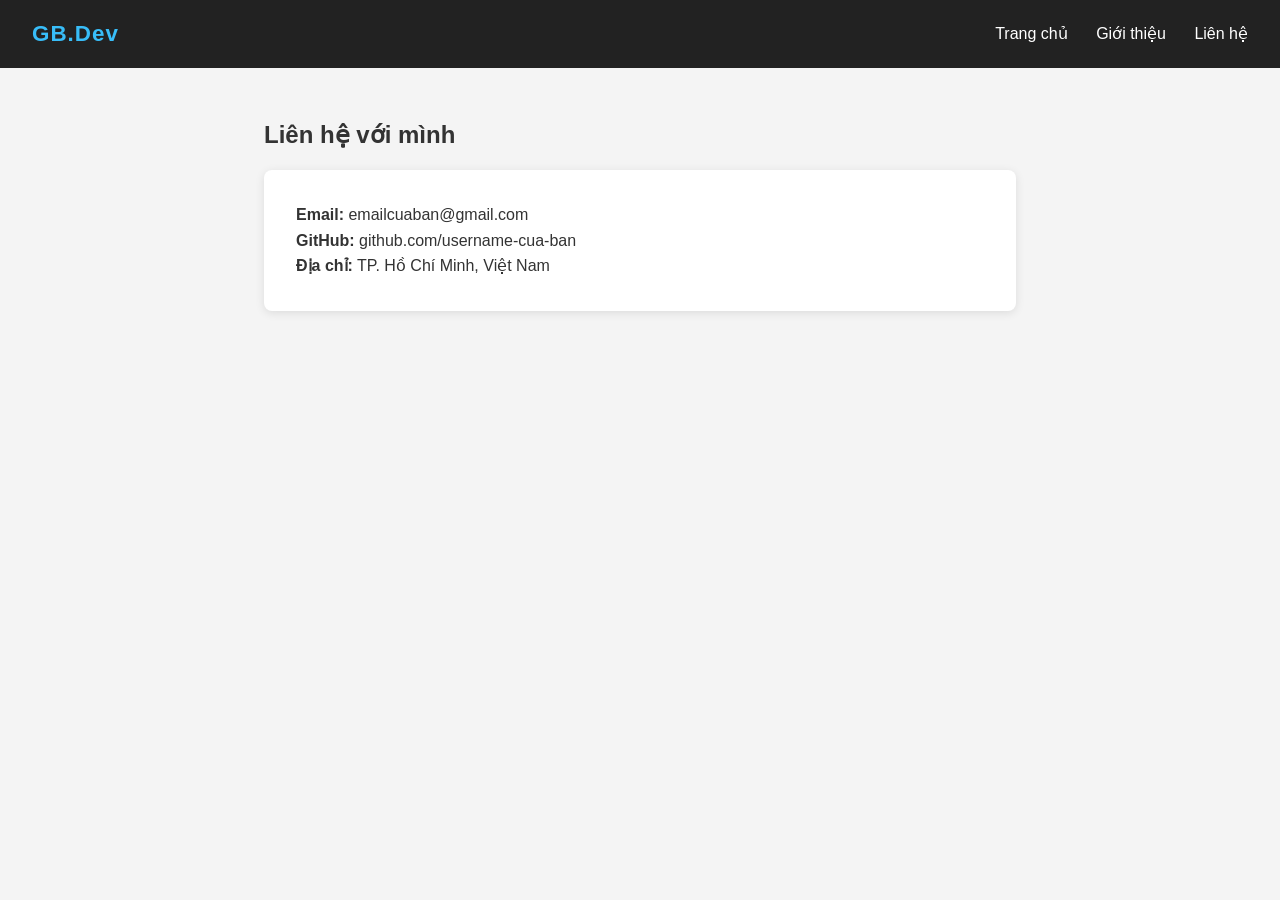
<file: contact.html>
<!DOCTYPE html>
<html lang="vi">

<head>
    <meta charset="UTF-8">
    <meta name="viewport" content="width=device-width, initial-scale=1.0">
    <title>Liên hệ - Portfolio</title>
    <link rel="stylesheet" href="css/style.css">
</head>

<body>
    <nav>
        <div class="logo">GB.Dev</div>
        <div class="nav-links">
            <a href="index.html">Trang chủ</a>
            <a href="about.html">Giới thiệu</a>
            <a href="contact.html">Liên hệ</a>
        </div>
    </nav>

    <section>
        <h2>Liên hệ với mình</h2>
        <div class="project">
            <p><strong>Email:</strong> emailcuaban@gmail.com</p>
            <p><strong>GitHub:</strong> github.com/username-cua-ban</p>
            <p><strong>Địa chỉ:</strong> TP. Hồ Chí Minh, Việt Nam</p>
        </div>
    </section>
</body>

</html>
</file>
<file: css/style.css>
* {
    margin: 0;
    padding: 0;
    box-sizing: border-box;
}

body {
    font-family: 'Segoe UI', sans-serif;
    line-height: 1.6;
    background: #f4f4f4;
    color: #333;
}

nav {
    background: #222;
    padding: 1rem 2rem;
    display: flex;
    justify-content: space-between;
    align-items: center;
}

.logo {
    color: #38bdf8;
    font-size: 1.4rem;
    font-weight: bold;
    letter-spacing: 1px;
}

nav a {
    color: white;
    margin-left: 1.5rem;
    text-decoration: none;
}

nav a:hover {
    color: #38bdf8;
}

header {
    text-align: center;
    padding: 4rem 2rem;
    background: #333;
    color: white;
}

.avatar {
    width: 130px;
    height: 130px;
    border-radius: 50%;
    object-fit: cover;
    border: 3px solid #38bdf8;
    margin-bottom: 1rem;
}

section {
    padding: 3rem 1.5rem;
    max-width: 800px;
    margin: 0 auto;
}

.project {
    background: white;
    padding: 2rem;
    margin: 1rem 0;
    border-radius: 8px;
    box-shadow: 0 2px 10px rgba(0, 0, 0, 0.1);
}

.about-box {
    text-align: center;
}
</file>
